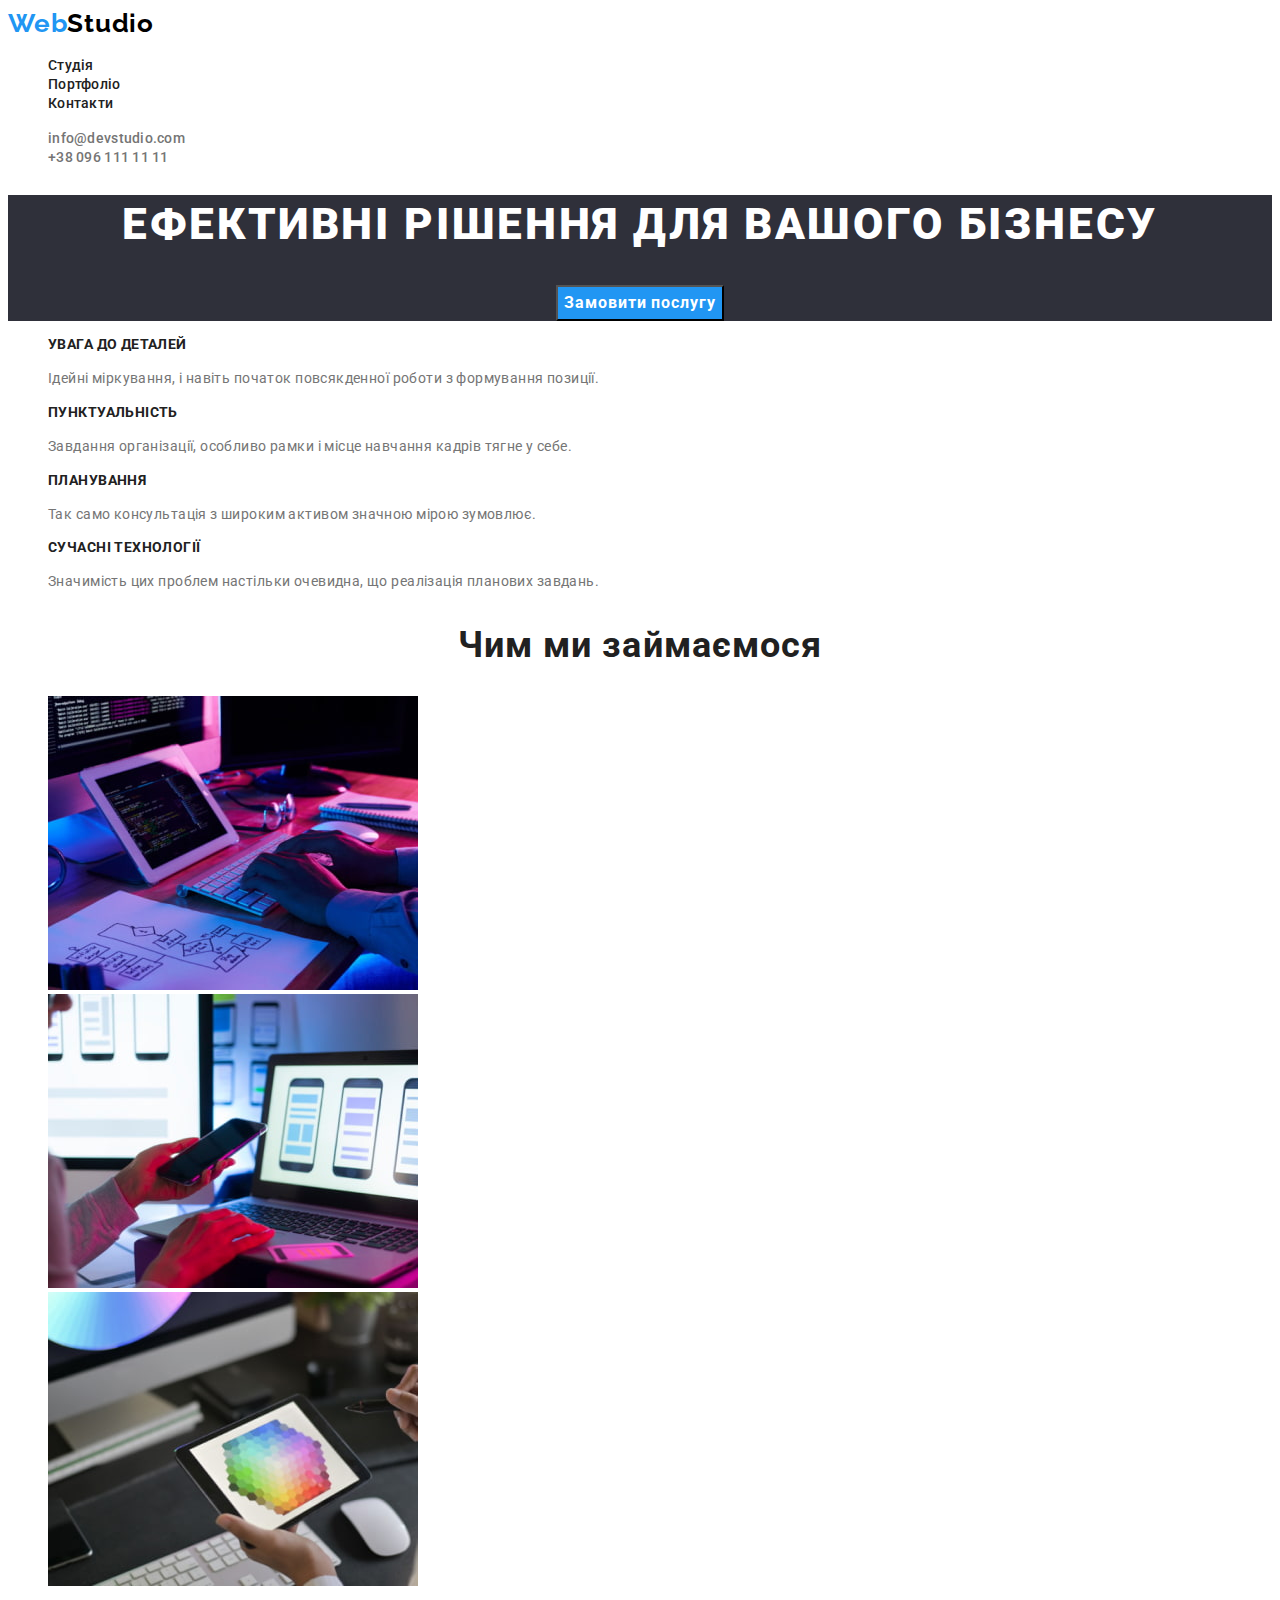
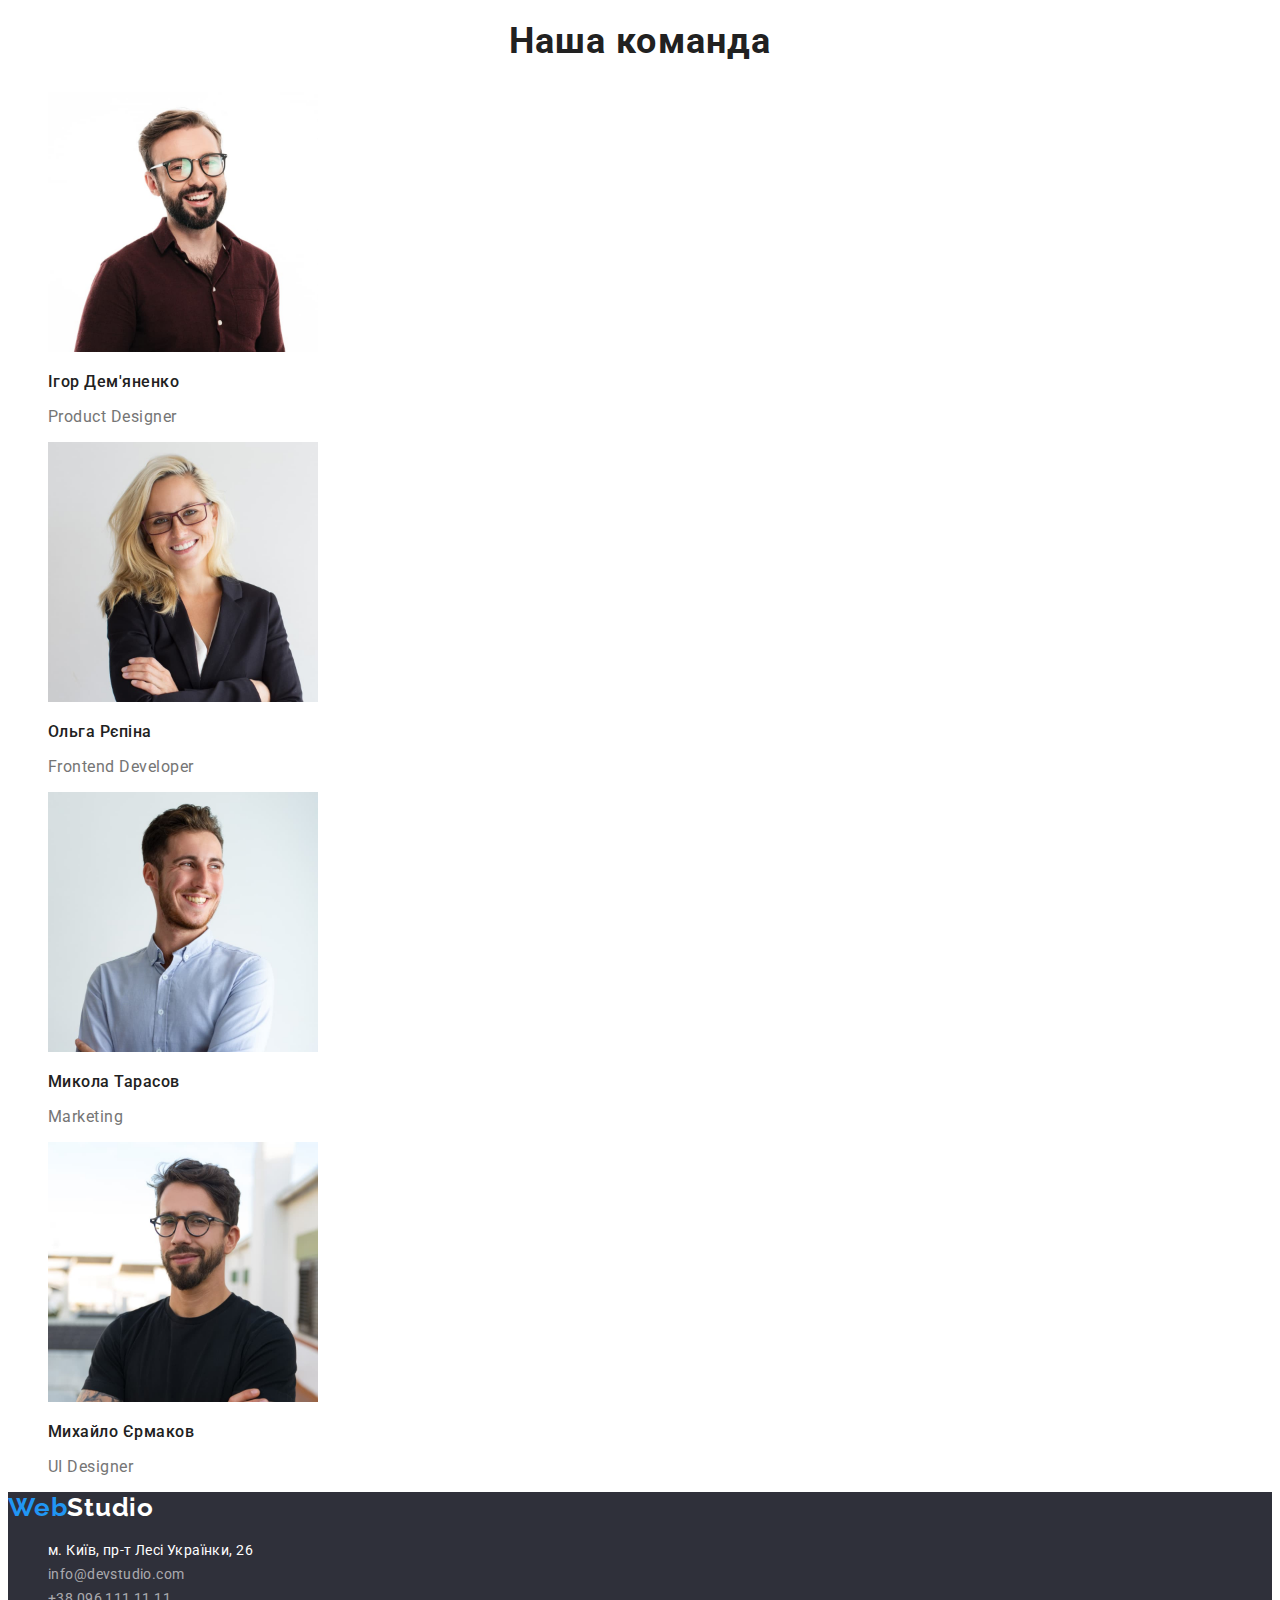
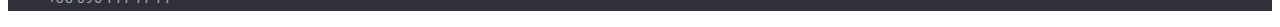
<file: index.html>
<!DOCTYPE html>
<html lang="uk">
  <head>
    <meta charset="UTF-8" />
    <meta http-equiv="X-UA-Compatible" content="IE=edge" />
    <meta name="viewport" content="width=device-width, initial-scale=1.0" />
    <title>Студія</title>
    <link href="https://fonts.googleapis.com/css2?family=Raleway:wght@700&family=Roboto:wght@400;500;700;900&display=swap" rel="stylesheet" />
    <link rel="stylesheet" href="./css/styles.css" />
  </head>

  <body>
    <!--Шапка сайту-->
    <header class="page-header">
      <nav>
        <a href="./index.html" class="logo"><span class="accent">Web</span>Studio</a>

        <ul class="site-nav list">
          <li class="item"><a href="./index.html" class="link">Студія</a></li>
          <li class="item"><a href="./portfolio.html" class="link">Портфоліо</a></li>
          <li class="item"><a href="#" class="link">Контакти</a></li>
        </ul>
      </nav>

      <ul class="header-contacts list">
        <li class="item"><a href="mailto:info@devstudio.com" class="link">info@devstudio.com</a></li>
        <li class="item"><a href="tel:+380961111111" class="link">+38 096 111 11 11</a></li>
      </ul>
    </header>

    <!-- Головний контент -->
    <main>
      <!-- Герой -->
      <section class="hero">
        <h1 class="hero-title">Ефективні рішення для вашого бізнесу</h1>
        <button type="button" class="hero-btn">Замовити послугу</button>
      </section>

      <!-- Переваги -->
      <section class="section">
        <h2 class="visually-hidden">Наші переваги</h2>
        <ul class="advantages list">
          <li>
            <h3 class="title">Увага до деталей</h3>
            <p class="text">Ідейні міркування, і навіть початок повсякденної роботи з формування позиції.</p>
          </li>
          <li>
            <h3 class="title">Пунктуальність</h3>
            <p class="text">Завдання організації, особливо рамки і місце навчання кадрів тягне у себе.</p>
          </li>
          <li>
            <h3 class="title">Планування</h3>
            <p class="text">Так само консультація з широким активом значною мірою зумовлює.</p>
          </li>
          <li>
            <h3 class="title">Сучасні технології</h3>
            <p class="text">Значимість цих проблем настільки очевидна, що реалізація планових завдань.</p>
          </li>
        </ul>
      </section>

      <!-- Види робіт -->
      <section class="section">
        <h2 class="section-title">Чим ми займаємося</h2>
        <ul class="works list">
          <li><img src="./images/coding.jpg" alt="процес написання коду" width="370" /></li>
          <li>
            <img src="./images/mobile-app-developing.jpg" alt="розробка мобільного застосунку" width="370" />
          </li>
          <li><img src="./images/colorizer.jpg" alt="процес підбору кольору" width="370" /></li>
        </ul>
      </section>

      <!-- Команда -->
      <section class="section">
        <h2 class="section-title">Наша команда</h2>
        <ul class="team list">
          <li>
            <img src="./images/product-designer.jpg" alt="дизайнер продукту" width="270" />
            <h3 class="team-title">Ігор Дем'яненко</h3>
            <p lang="en" class="team-position">Product Designer</p>
          </li>
          <li>
            <img src="./images/frontend-developer.jpg" alt="фронтенд розробник" width="270" />
            <h3 class="team-title">Ольга Рєпіна</h3>
            <p lang="en" class="team-position">Frontend Developer</p>
          </li>
          <li>
            <img src="./images/marketing.jpg" alt="маркетолог" width="270" />
            <h3 class="team-title">Микола Тарасов</h3>
            <p lang="en" class="team-position">Marketing</p>
          </li>
          <li>
            <img src="./images/ui-designer.jpg" alt="дизайнер інтерфейсу" width="270" />
            <h3 class="team-title">Михайло Єрмаков</h3>
            <p lang="en" class="team-position">UI Designer</p>
          </li>
        </ul>
      </section>
    </main>

    <!-- Підвал -->
    <footer class="footer">
      <a href="./index.html" class="footer-logo"><span class="accent">Web</span>Studio</a>
      <address class="address">
        <ul class="contacts list">
          <li>
            <a href="https://goo.gl/maps/CPtrU1FHBa2aNyZL9" target="_blank" rel="noopener noreferrer nofollow" class="location">м. Київ, пр-т Лесі Українки, 26</a>
          </li>
          <li><a href="mailto:info@devstudio.com" class="contact-link">info@devstudio.com</a></li>
          <li><a href="tel:+380961111111" class="contact-link">+38 096 111 11 11</a></li>
        </ul>
      </address>
    </footer>
  </body>
</html>
</file>
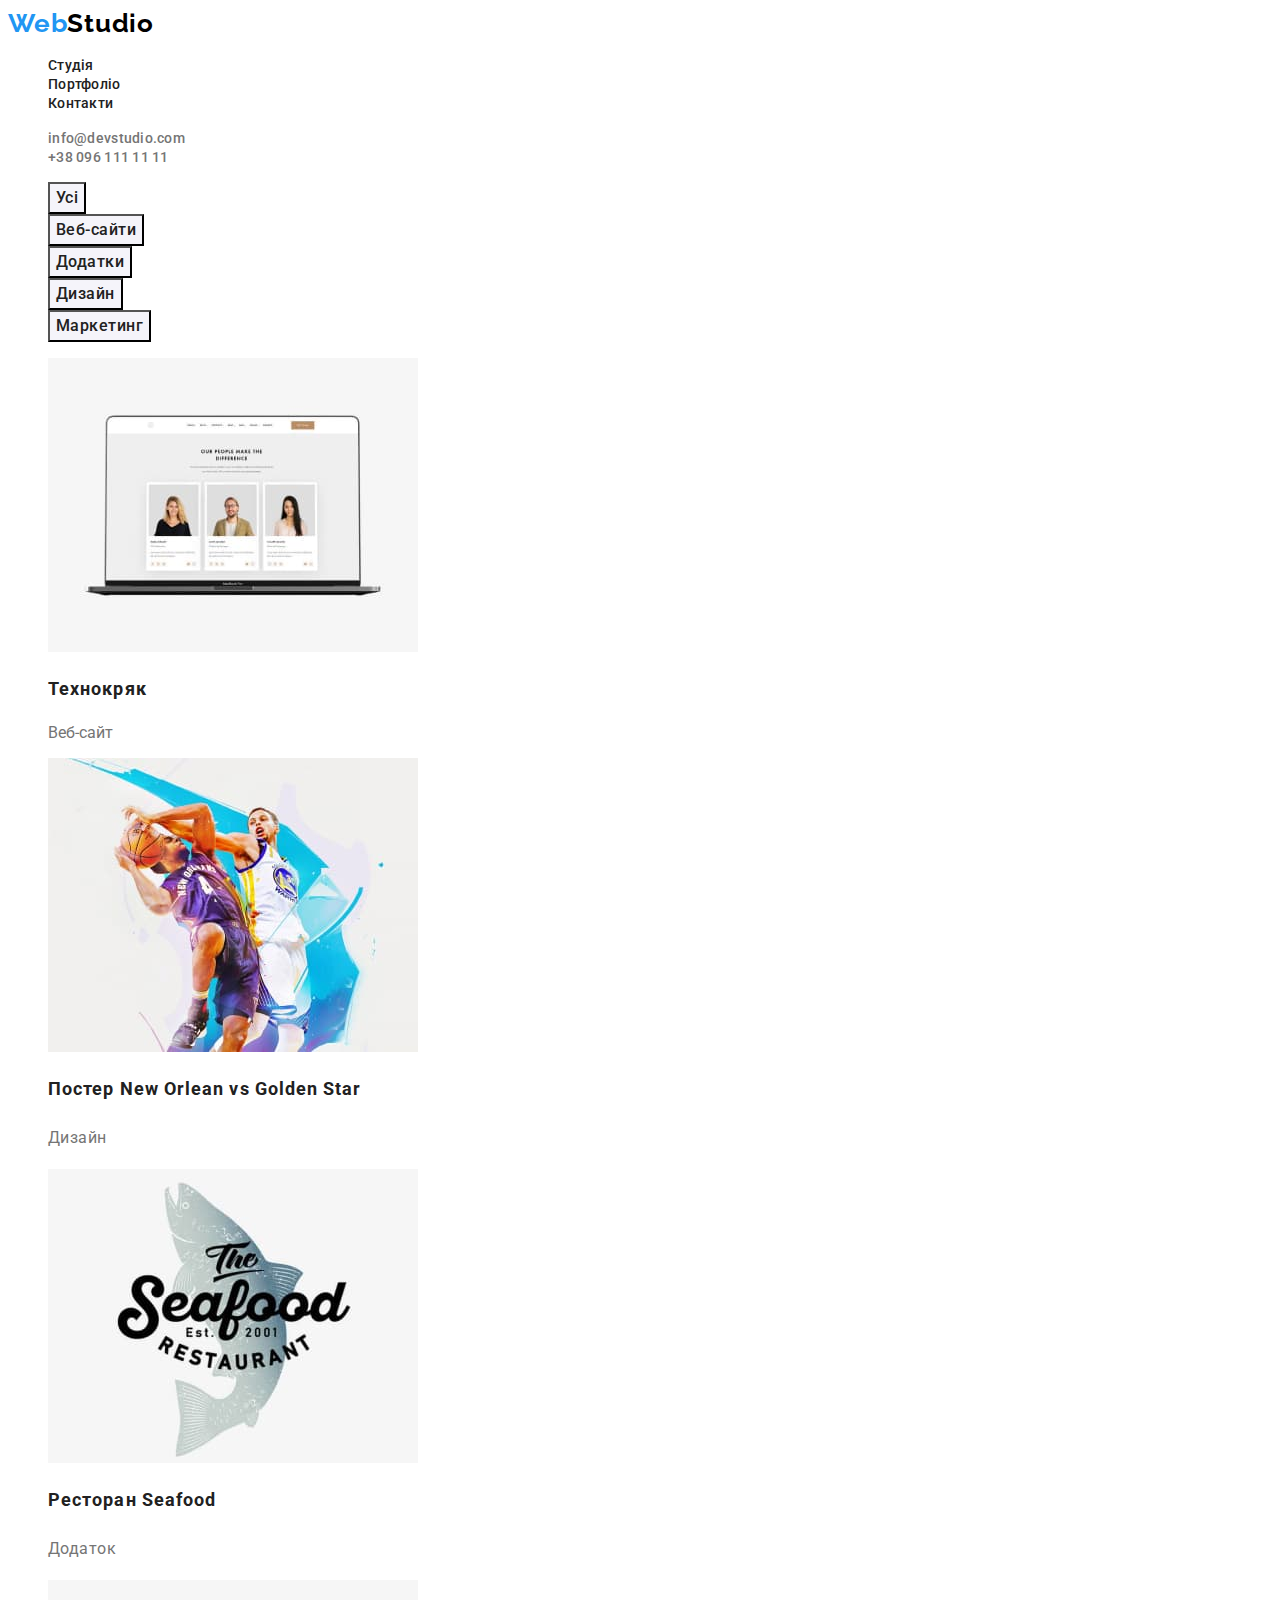
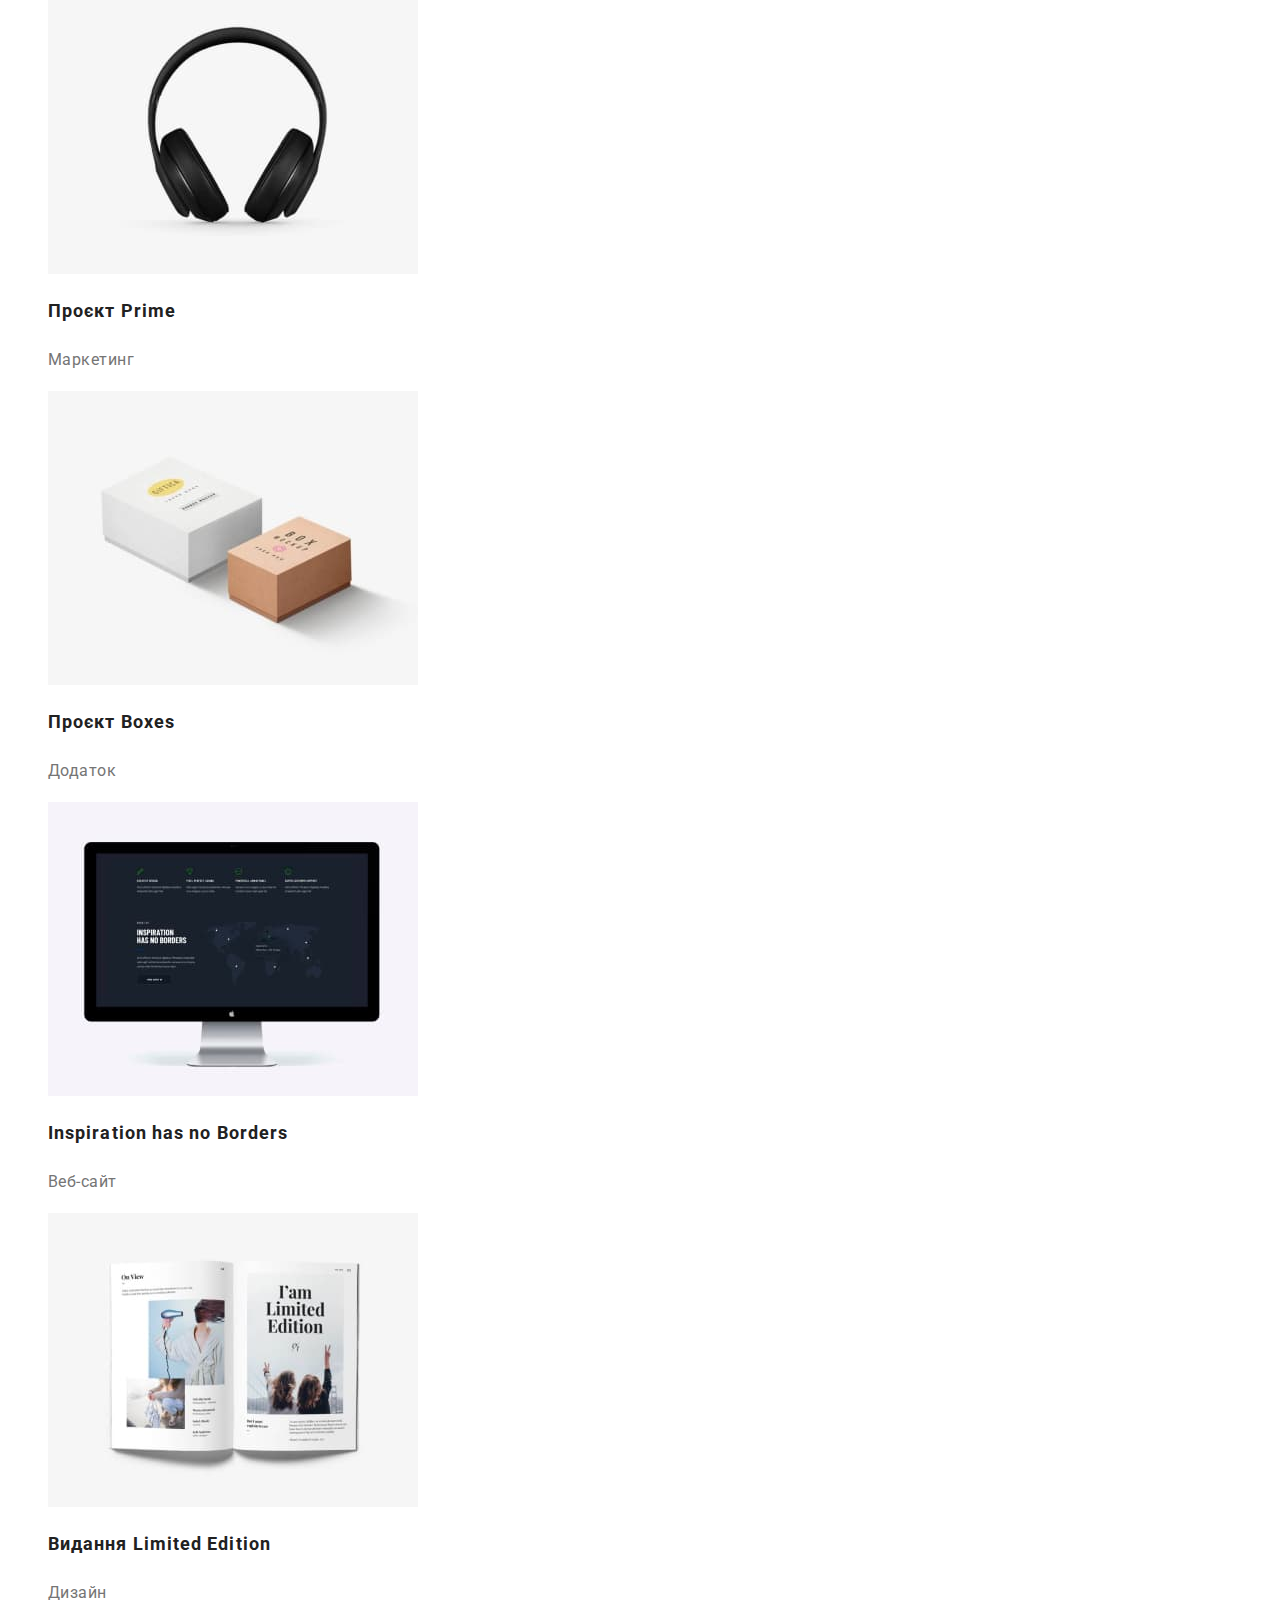
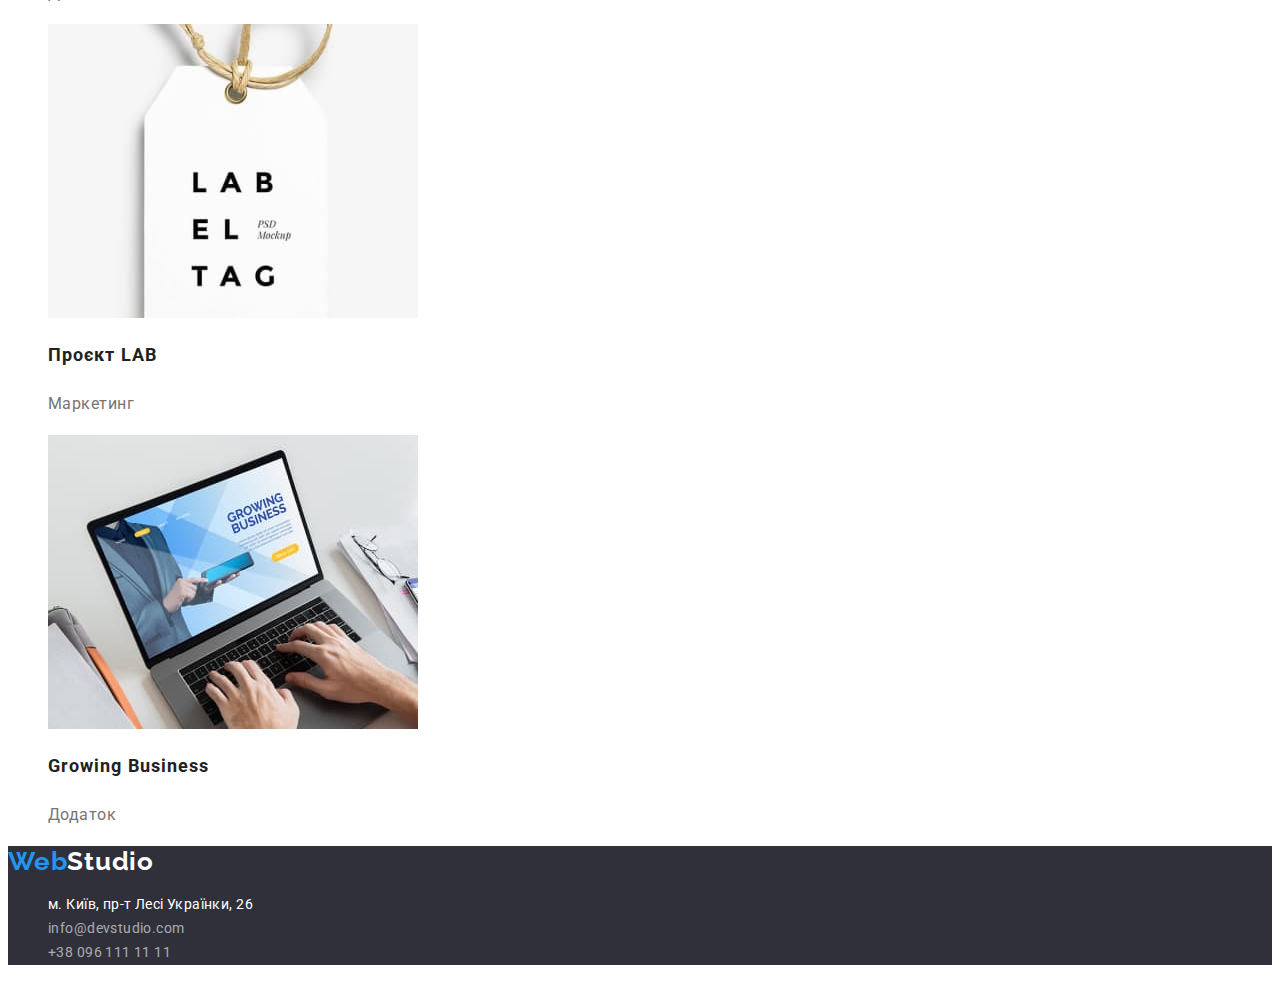
<file: portfolio.html>
<!DOCTYPE html>
<html lang="uk">
  <head>
    <meta charset="UTF-8" />
    <meta http-equiv="X-UA-Compatible" content="IE=edge" />
    <meta name="viewport" content="width=device-width, initial-scale=1.0" />
    <title>Портфоліо</title>
    <link href="https://fonts.googleapis.com/css2?family=Raleway:wght@700&family=Roboto:wght@400;500;700;900&display=swap" rel="stylesheet" />
    <link rel="stylesheet" href="./css/styles.css" />
  </head>

  <body>
    <!--Шапка сайту-->
    <header class="page-header">
      <nav>
        <a href="./index.html" class="logo"><span class="accent">Web</span>Studio</a>

        <ul class="site-nav list">
          <li><a href="./index.html" class="link">Студія</a></li>
          <li><a href="./portfolio.html" class="link">Портфоліо</a></li>
          <li><a href="#" class="link">Контакти</a></li>
        </ul>
      </nav>

      <ul class="header-contacts list">
        <li><a href="mailto:info@devstudio.com" class="link">info@devstudio.com</a></li>
        <li><a href="tel:+380961111111" class="link">+38 096 111 11 11</a></li>
      </ul>
    </header>

    <!-- Головний контент -->
    <main>
      <section class="section">
        <h1 class="visually-hidden">Портфоліо</h1>

        <ul class="filter list">
          <li><button type="button" class="filter-btn">Усі</button></li>
          <li><button type="button" class="filter-btn">Веб-сайти</button></li>
          <li><button type="button" class="filter-btn">Додатки</button></li>
          <li><button type="button" class="filter-btn">Дизайн</button></li>
          <li><button type="button" class="filter-btn">Маркетинг</button></li>
        </ul>

        <ul class="examples list">
          <li>
            <img src="./images/web-site-1.jpg" alt="ноутбук із відкритим сайтом" width="370" />
            <h2 class="example-name">Технокряк</h2>
            <p>Веб-сайт</p>
          </li>
          <li>
            <img src="./images/poster-design.jpg" alt="один баскетболіст намагається відібрати м'яч у іншого" width="370" />
            <h2 class="example-name">Постер <span lang="en">New Orlean vs Golden Star</span></h2>
            <p class="example-type">Дизайн</p>
          </li>
          <li>
            <img src="./images/restaurant-app.jpg" alt="назва ресторану на фоні риби" width="370" />
            <h2 class="example-name">Ресторан <span lang="en">Seafood</span></h2>
            <p class="example-type">Додаток</p>
          </li>
          <li>
            <img src="./images/project-prime.jpg" alt="чорні накладні навушники" width="370" />
            <h2 class="example-name">Проєкт <span lang="en">Prime</span></h2>
            <p class="example-type">Маркетинг</p>
          </li>
          <li>
            <img src="./images/boxes-app.jpg" alt="дві коробки з написами: біла ліворуч і коричнева - праворуч" width="370" />
            <h2 class="example-name">Проєкт <span lang="en">Boxes</span></h2>
            <p class="example-type">Додаток</p>
          </li>
          <li>
            <img src="./images/web-site-2.jpg" alt="монітор з відкритим сайтом" width="370" />
            <h2 lang="en" class="example-name">Inspiration has no Borders</h2>
            <p class="example-type">Веб-сайт</p>
          </li>
          <li>
            <img src="./images/limited-edition.jpg" alt="розгорнутий журнал" width="370" />
            <h2 class="example-name">Видання <span lang="en">Limited Edition</span></h2>
            <p class="example-type">Дизайн</p>
          </li>
          <li>
            <img src="./images/project-lab.jpg" alt="біла бірка з чорним текстом" width="370" />
            <h2 class="example-name">Проєкт <span lang="en">LAB</span></h2>
            <p class="example-type">Маркетинг</p>
          </li>
          <li>
            <img src="./images/growing-business-app.jpg" alt="людина працює за ноутбуком з додатком" width="370" />
            <h2 lang="en" class="example-name">Growing Business</h2>
            <p class="example-type">Додаток</p>
          </li>
        </ul>
      </section>
    </main>

    <!-- Підвал -->
    <footer class="footer">
      <a href="./index.html" class="footer-logo"><span class="accent">Web</span>Studio</a>
      <address class="address">
        <ul class="contacts list">
          <li>
            <a href="https://goo.gl/maps/CPtrU1FHBa2aNyZL9" target="_blank" rel="noopener noreferrer nofollow" class="location">м. Київ, пр-т Лесі Українки, 26</a>
          </li>
          <li><a href="mailto:info@devstudio.com" class="contact-link">info@devstudio.com</a></li>
          <li><a href="tel:+380961111111" class="contact-link">+38 096 111 11 11</a></li>
        </ul>
      </address>
    </footer>
  </body>
</html>
</file>
<file: css/styles.css>
/* основний колір: #757575 */
/* другорядний колір: #212121 */
/* фон( в залежності від секції):#2F303A, #F5F4FA; */
/* чорний #000000 */
/* білий: #FFFFFF */
/* акцент: #2196F3 */
/* додатковий акцент: #188CE8 */

:root {
  --primary-text-color: #757575;
  --secondary-text-color: #212121;
  --first-background-color: #2f303a;
  --second-background-color: #f5f4fa;
  --logo-header-color: #000000;
  --primary-white-color: #ffffff;
  --accent-color: #2196f3;
  --second-accent-color: #188ce8;
  --white-semi-transparent: rgba(255, 255, 255, 0.6);
}

body {
  background-color: var(--primary-white-color);
  color: var(--primary-text-color);
  font-family: Roboto, sans-serif;
}

/* утилітарний клас */
.list {
  list-style: none;
}

/* стилі хедера */

/* логотип в хедері */

.logo {
  font-family: 'Raleway';
  font-weight: 700;
  font-size: 26px;
  line-height: 1.19;
  letter-spacing: 0.03em;
  text-decoration: none;
  color: var(--logo-header-color);
}

.accent {
  color: var(--accent-color);
}

/* навігація */

.site-nav .link {
  font-weight: 500;
  font-size: 14px;
  line-height: 1.14;
  letter-spacing: 0.02em;
  color: var(--secondary-text-color);
  text-decoration: none;
}

.link:hover,
.link:focus {
  color: var(--accent-color);
}

/* пошта і телефон */

.header-contacts .link {
  font-weight: 500;
  font-size: 14px;
  line-height: 1.14;
  letter-spacing: 0.02em;
  color: var(--primary-text-color);
  text-decoration: none;
}

.header-contacts .link:hover,
.header-contacts .link:focus {
  color: var(--accent-color);
}

/* герой */

.hero {
  /* фон задано тимчасово, для відображення кольору тексту */

  background-color: var(--first-background-color);
  text-align: center;
}

.hero-title {
  font-weight: 900;
  font-size: 44px;
  line-height: 1.36;
  text-align: center;
  letter-spacing: 0.06em;
  text-transform: uppercase;
  color: var(--primary-white-color);
}

.hero-btn {
  font-family: inherit;
  font-weight: 700;
  font-size: 16px;
  line-height: 1.88;
  letter-spacing: 0.06em;
  background-color: var(--accent-color);
  color: var(--primary-white-color);
  cursor: pointer;
}

.hero-btn:hover,
.hero-btn:focus {
  background-color: var(--second-accent-color);
}

/* прихований заголовок */

.visually-hidden {
  position: absolute;
  width: 1px;
  height: 1px;
  margin: -1px;
  border: 0;
  padding: 0;

  white-space: nowrap;
  clip-path: inset(100%);
  clip: rect(0 0 0 0);
  overflow: hidden;
}

/* секція */

.section-title {
  font-weight: 700;
  font-size: 36px;
  line-height: 1.17;
  text-align: center;
  letter-spacing: 0.03em;
  color: var(--secondary-text-color);
}

/* переваги */

.advantages .title {
  font-weight: 700;
  font-size: 14px;
  line-height: 1.14;
  letter-spacing: 0.03em;
  text-transform: uppercase;
  color: var(--secondary-text-color);
}

.advantages .text {
  font-size: 14px;
  line-height: 1.71;
  letter-spacing: 0.03em;
}

/* команда */

.team .team-title {
  font-weight: 500;
  font-size: 16px;
  line-height: 1.19;
  letter-spacing: 0.03em;
  color: var(--secondary-text-color);
}

.team .team-position {
  font-size: 16px;
  line-height: 1.19;
  letter-spacing: 0.03em;
}

/* фільтр */

.filter .filter-btn {
  font-family: inherit;
  font-weight: 500;
  font-size: 16px;
  line-height: 1.63;
  text-align: center;
  letter-spacing: 0.03em;
  background-color: var(--second-background-color);
  color: var(--secondary-text-color);
  cursor: pointer;
}

.filter-btn:hover,
.filter-btn:focus {
  background-color: var(--accent-color);
  color: var(--primary-white-color);
}

/* приклади проектів */

.examples .example-name {
  font-weight: 700;
  font-size: 18px;
  line-height: 2;
  letter-spacing: 0.06em;
  color: var(--secondary-text-color);
}
.examples .example-type {
  font-size: 16px;
  line-height: 1.88;
  letter-spacing: 0.03em;
}

/* підвал */

.footer {
  /* фон задано тимчасово, для відображення кольору тексту */

  background-color: var(--first-background-color);
}

.footer-logo {
  font-family: 'Raleway';
  font-weight: 700;
  font-size: 26px;
  line-height: 1.19;
  letter-spacing: 0.03em;
  text-decoration: none;
  color: var(--primary-white-color);
}

.contacts .location {
  font-style: normal;
  font-size: 14px;
  line-height: 1.71;
  letter-spacing: 0.03em;
  text-decoration: none;
  color: var(--primary-white-color);
}

.contacts .contact-link {
  font-style: normal;
  font-size: 14px;
  line-height: 1.71;
  letter-spacing: 0.03em;
  text-decoration: none;
  color: var(--white-semi-transparent);
}

.location:hover,
.location:focus {
  color: var(--accent-color);
}

.contact-link:hover,
.contact-link:focus {
  color: var(--accent-color);
}
</file>
